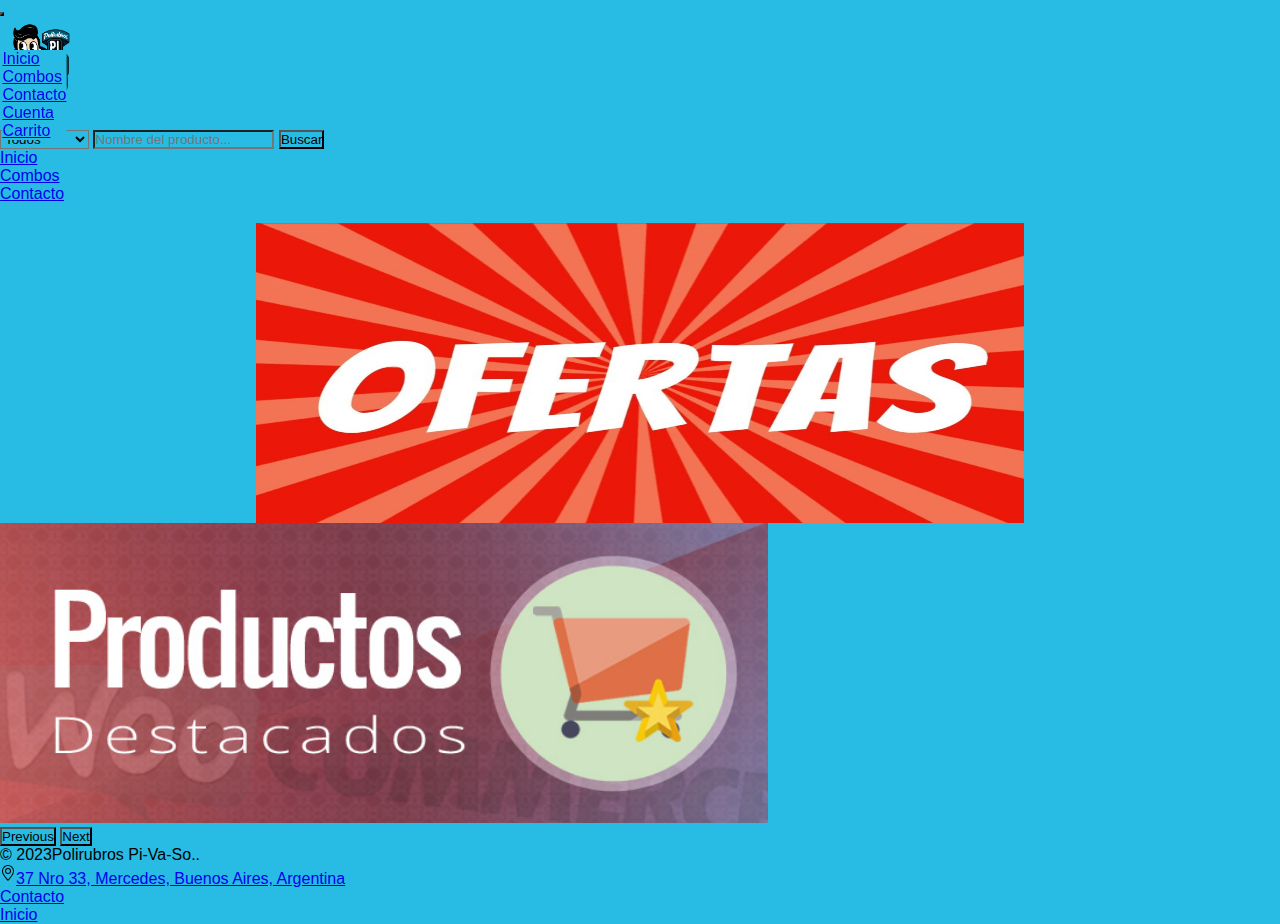
<file: index.html>
<!doctype html>
<html lang="es">

<head>
    <meta charset="utf-8">
    <meta name="viewport" content="width=device-width, initial-scale=1">
    <title>Pi-Va-So</title>
    <link rel="icon" type="image/vdn.microsoft.icon" href="./Imagenes/favicon.ico">
    <link rel="stylesheet" type="text/css" href="css/estilos.css">
    <link href="https://cdn.jsdelivr.net/npm/bootstrap@5.3.0-alpha3/dist/css/bootstrap.min.css" rel="stylesheet"
        integrity="sha384-KK94CHFLLe+nY2dmCWGMq91rCGa5gtU4mk92HdvYe+M/SXH301p5ILy+dN9+nJOZ" crossorigin="anonymous">
</head>

<body>
    <!-- INICIO ENCABEZADO -->
    <header>
        <div class="container text-center">
            <div class="row">

                <!-- MENU DESPLEGABLE -->
                <div class="col-3 col-md-1 order-md-2 container-fluid d-flex justify-content-center align-items-center">
                    <nav class="navbar">
                        <div class="container-fluid">
                            <button class="navbar-toggler" type="button" data-bs-toggle="dropdown">
                                <span class="navbar-toggler-icon"></span>
                            </button>

                            <ul class="dropdown-menu bg-transparent" data-popper-placement="bottom-start"
                                style="position: absolute; inset: 10px auto auto 0px; margin: 0px; transform: translate3d(2.4px, 40px, 0px);">
                                <li><a class="dropdown-item" href="index.html">Inicio</a></li>
                                <li><a class="dropdown-item" href="./paginas/combos.html">Combos</a></li>
                                <li><a class="dropdown-item" href="./paginas/Contacto.html">Contacto</a></li>
                                <li><a class="dropdown-item" href="./paginas/Cuenta.html">Cuenta</a></li>
                                <li><a class="dropdown-item" href="./paginas/carrito.html">Carrito</a></li>
                            </ul>

                        </div>
                    </nav>
                </div>
                <!--LOGO-->
                <div class="col-6 col-md-2 order-md-1">
                    <!-- INCIALIZO EL LOGO EN 80PX, DIGO QUE ES UN IMG-FLUID PARA HACERLO RESPONSIVE, ELEMENTO EN BLOQUE , MX-AUTO CENTRAR HORIZONTAL -->
                    <a href="index.html"><img src="Imagenes/PVS redes_logo alta transparente.png" alt="logo"
                            class="img-fluid d-block mx-auto" width="80px"></a>
                </div>
                <!-- ICONOS - USUARIOS Y CARRITO DE COMPRAS -->
                <div class="col-3 col-md-1 order-md-4 d-flex justify-content-center align-items-center">
                    <a href="./paginas/cuenta.html ">
                        <img src="Imagenes/user.svg" class="usuario" alt="usuario">
                    </a>
                    <a href="./paginas/carrito.html">
                        <img src="Imagenes/shopping-cart.svg" class="carrito" alt="carrito">
                    </a>
                </div>
                <div class="col-12 col-md-8 order-md-3 d-flex justify-content-center align-items-center">
                    <nav class="navbar">
                        <div class="container-fluid">
                            <form class="d-flex" role="search">
                                <select class="form-select" aria-label="Default select example">
                                    <option value="todos">Todos</option>
                                    <option value="caramelos">Caramelos</option>
                                    <option value="chocolates">Chocolates</option>
                                    <option value="electronica">Electronica</option>
                                    <option value="galletitas">Galletitas</option>
                                    <option value="lacteos">Lacteos</option>
                                    <option value="merceria">Merceria</option>
                                    <option value="regaleria">Regaleria</option>
                                    <option value="snacks">Snacks</option>
                                </select>
                                <input class="form-control me-2" type="search" placeholder="Nombre del producto..."
                                    aria-label="Search">
                                <button class="btn btn-outline-success" type="submit">Buscar</button>
                            </form>
                        </div>
                    </nav>
                </div>

            </div>
        </div>
         <!-- BARRA DE NAVEGACION HORIZONTAL -->
            <ul class=" nav  nav-fill">
                <li class="nav-item">
                    <a class="nav-link active" aria-current="page" href="#">Inicio</a>
                </li>
                <li class="nav-item">
                    <a class="nav-link" href="paginas/combos.html">Combos</a>
                </li>
                <li class="nav-item">
                    <a class="nav-link" href="paginas/contacto.html">Contacto</a>
                </li>
            </ul>
    </header>
    <!-- Carrusel -->
    <main>
        <div class="container">
        <div id="carouselExample" class="carousel slide">
            <div class="carousel-inner">
              <div class="carousel-item active">
                <img src="Imagenes/ofertas.jpg" class="d-block w-100" alt="ofertas.">
              </div>
              <div class="carousel-item">
                <img src="Imagenes/destacados.jpg" class="d-block w-100" alt="destacados">
              </div>
            </div>
            <button class="carousel-control-prev" type="button" data-bs-target="#carouselExample" data-bs-slide="prev">
              <span class="carousel-control-prev-icon" aria-hidden="true"></span>
              <span class="visually-hidden">Previous</span>
            </button>
            <button class="carousel-control-next" type="button" data-bs-target="#carouselExample" data-bs-slide="next">
              <span class="carousel-control-next-icon" aria-hidden="true"></span>
              <span class="visually-hidden">Next</span>
            </button>
          </div>
        </div>
    </main>
    <footer class="d-flex flex-wrap pt-5 bg-bodyflex-wrap justify-content-between align-items-center">
        <p class="col-md-4 mb-0 text-muted">© 2023Polirubros Pi-Va-So..</p>
        <!-- ICONO DE GEOLOCALIZACION Y ENLACE AL MAPA -->
        <a class="text-decoration-none" href="https://goo.gl/maps/xcgyx8jCgAyDaTQ79?coh=178571&entry=tt"><svg xmlns="http://www.w3.org/2000/svg" width="16" height="20" class="bi bi-geo-alt" viewBox="0 1 16 16">
            <path d="M12.166 8.94c-.524 1.062-1.234 2.12-1.96 3.07A31.493 31.493 0 0 1 8 14.58a31.481 31.481 0 0 1-2.206-2.57c-.726-.95-1.436-2.008-1.96-3.07C3.304 7.867 3 6.862 3 6a5 5 0 0 1 10 0c0 .862-.305 1.867-.834 2.94zM8 16s6-5.686 6-10A6 6 0 0 0 2 6c0 4.314 6 10 6 10z"></path>
            <path d="M8 8a2 2 0 1 1 0-4 2 2 0 0 1 0 4zm0 1a3 3 0 1 0 0-6 3 3 0 0 0 0 6z"></path>
          </svg>37 Nro 33, Mercedes, Buenos Aires, Argentina</a>
        
        <ul class="nav col-md-4 justify-content-end">
          <li class="nav-item"><a href="#" class="nav-link px-2 text-muted">Contacto</a></li>
          <li class="nav-item"><a href="#" class="nav-link px-2 text-muted">Inicio</a></li>
        </ul>
      </footer>

    <script src="https://cdn.jsdelivr.net/npm/bootstrap@5.3.0-alpha3/dist/js/bootstrap.bundle.min.js"
        integrity="sha384-ENjdO4Dr2bkBIFxQpeoTz1HIcje39Wm4jDKdf19U8gI4ddQ3GYNS7NTKfAdVQSZe"
        crossorigin="anonymous"></script>
</body>

</html>
</file>
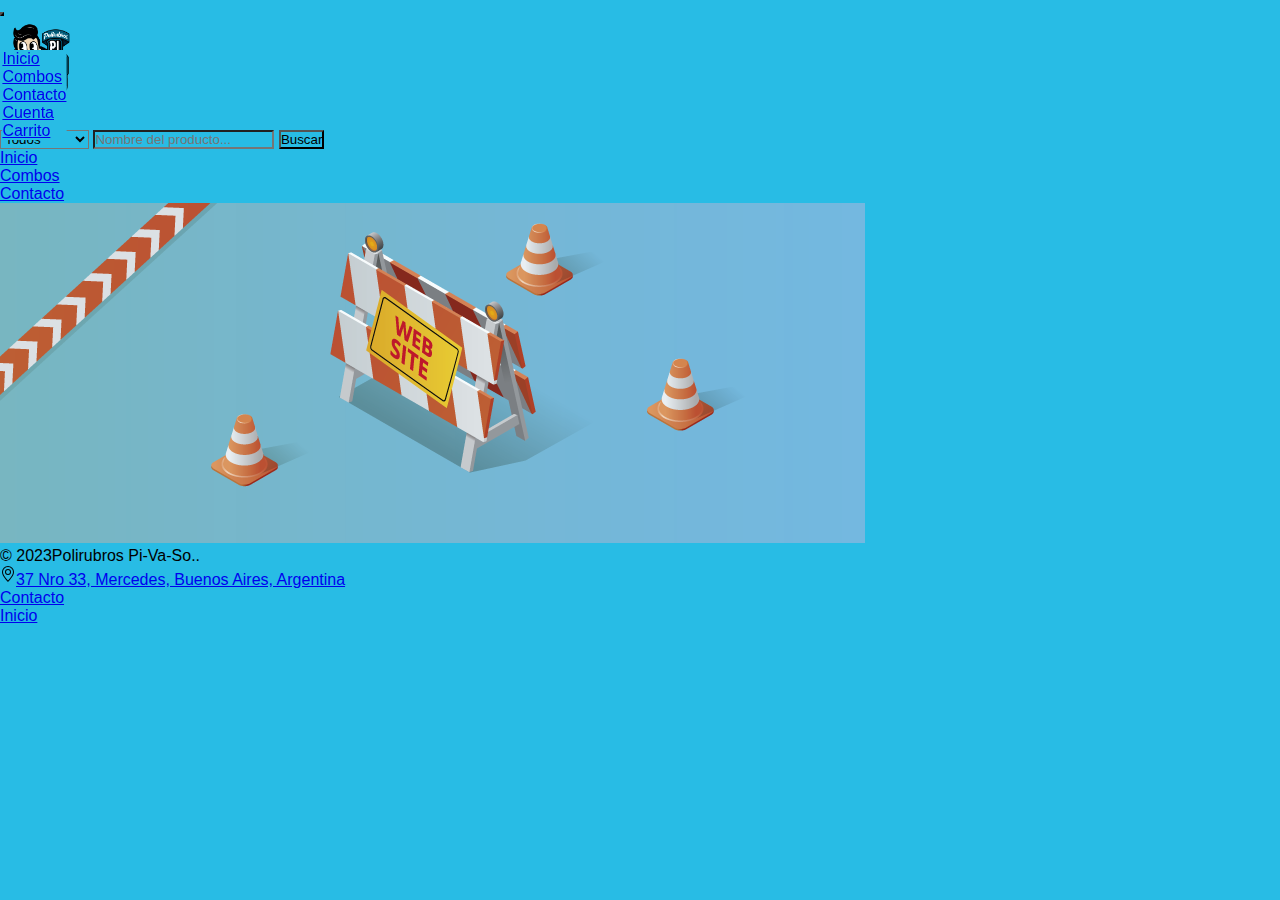
<file: paginas/carrito.html>
<!doctype html>
<html lang="es">

<head>
    <meta charset="utf-8">
    <meta name="viewport" content="width=device-width, initial-scale=1">
    <title>Pi-Va-So Carrito</title>
    <link rel="icon" type="image/vdn.microsoft.icon" href="../Imagenes/favicon.ico">
    <link rel="stylesheet" type="text/css" href="../css/estilos.css">
    <link href="https://cdn.jsdelivr.net/npm/bootstrap@5.3.0-alpha3/dist/css/bootstrap.min.css" rel="stylesheet"
        integrity="sha384-KK94CHFLLe+nY2dmCWGMq91rCGa5gtU4mk92HdvYe+M/SXH301p5ILy+dN9+nJOZ" crossorigin="anonymous">
</head>

<body>
    <!-- INICIO ENCABEZADO -->
    <header>
        <div class="container text-center">
            <div class="row">

                <!-- MENU DESPLEGABLE -->
                <div class="col-3 col-md-1 order-md-2 container-fluid d-flex justify-content-center align-items-center">
                    <nav class="navbar">
                        <div class="container-fluid">
                            <button class="navbar-toggler" type="button" data-bs-toggle="dropdown">
                                <span class="navbar-toggler-icon"></span>
                            </button>

                            <ul class="dropdown-menu bg-transparent" data-popper-placement="bottom-start"
                                style="position: absolute; inset: 10px auto auto 0px; margin: 0px; transform: translate3d(2.4px, 40px, 0px);">
                                <li><a class="dropdown-item" href="../index.html">Inicio</a></li>
                                <li><a class="dropdown-item" href="combos.html">Combos</a></li>
                                <li><a class="dropdown-item" href=".contacto.html">Contacto</a></li>
                                <li><a class="dropdown-item" href="cuenta.html">Cuenta</a></li>
                                <li><a class="dropdown-item" href="carrito.html">Carrito</a></li>
                            </ul>

                        </div>
                    </nav>
                </div>
                <!--LOGO-->
                <div class="col-6 col-md-2 order-md-1">
                    <!-- INCIALIZO EL LOGO EN 80PX, DIGO QUE ES UN IMG-FLUID PARA HACERLO RESPONSIVE, ELEMENTO EN BLOQUE , MX-AUTO CENTRAR HORIZONTAL -->
                    <a href="../index.html"><img src="../Imagenes/PVS redes_logo alta transparente.png" alt="logo"
                            class="img-fluid d-block mx-auto" width="80px"></a>
                </div>
                <!-- ICONOS - USUARIOS Y CARRITO DE COMPRAS -->
                <div class="col-3 col-md-1 order-md-4 d-flex justify-content-center align-items-center">
                    <a href="cuenta.html ">
                        <img src="../Imagenes/user.svg" alt="usuario">
                    </a>
                    <a href="carrito.html">
                        <img src="../Imagenes/shopping-cart.svg" alt="carrito">
                    </a>
                </div>
                <!-- MENU BUSQUEDA -->
                <div class="col-12 col-md-8 order-md-3 d-flex justify-content-center align-items-center">
                    <nav class="navbar">
                        <div class="container-fluid">
                            <!-- FORMULARIO OPCIONES DE BUSQUEDA -->
                            <form class="d-flex" role="search">
                                <select class="form-select" aria-label="Default select example">
                                    <option value="todos">Todos</option>
                                    <option value="caramelos">Caramelos</option>
                                    <option value="chocolates">Chocolates</option>
                                    <option value="electronica">Electronica</option>
                                    <option value="galletitas">Galletitas</option>
                                    <option value="lacteos">Lacteos</option>
                                    <option value="merceria">Merceria</option>
                                    <option value="regaleria">Regaleria</option>
                                    <option value="snacks">Snacks</option>
                                </select>
                                <!-- BOTON BUSCAS -->
                                <input class="form-control me-2" type="search" placeholder="Nombre del producto..."
                                    aria-label="Search">
                                <button class="btn btn-outline-success" type="submit">Buscar</button>
                            </form>
                        </div>
                    </nav>
                </div>

            </div>
        </div>
        <!-- BARRA DE NAVEGACION HORIZONTAL -->
        <ul class=" nav  nav-fill">
            <li class="nav-item">
                <a class="nav-link active" aria-current="page" href="../index.html">Inicio</a>
            </li>
            <li class="nav-item">
                <a class="nav-link" href="combos.html">Combos</a>
            </li>
            <li class="nav-item">
                <a class="nav-link" href="contacto.html">Contacto</a>
            </li>
        </ul>
    </header>
   <main>
    <div class="container d-flex justify-content-center">
            <img src="../Imagenes/construccion.png" alt="sitio en constuccion">
    </div>    

    </main>
    <!-- PIE DE PAGINA - CON ENLACE A GEOLOCALIZACION -->
    <footer class="d-flex flex-wrap pt-5 bg-bodyflex-wrap justify-content-between align-items-center">
        <p class="col-md-4 mb-0 text-muted">© 2023Polirubros Pi-Va-So..</p>
        <!-- ICONO DE GEOLOCALIZACION Y ENLACE AL MAPA -->
        <a class="text-decoration-none" href="https://goo.gl/maps/xcgyx8jCgAyDaTQ79?coh=178571&entry=tt"><svg xmlns="http://www.w3.org/2000/svg" width="16" height="20" class="bi bi-geo-alt" viewBox="0 1 16 16">
            <path d="M12.166 8.94c-.524 1.062-1.234 2.12-1.96 3.07A31.493 31.493 0 0 1 8 14.58a31.481 31.481 0 0 1-2.206-2.57c-.726-.95-1.436-2.008-1.96-3.07C3.304 7.867 3 6.862 3 6a5 5 0 0 1 10 0c0 .862-.305 1.867-.834 2.94zM8 16s6-5.686 6-10A6 6 0 0 0 2 6c0 4.314 6 10 6 10z"></path>
            <path d="M8 8a2 2 0 1 1 0-4 2 2 0 0 1 0 4zm0 1a3 3 0 1 0 0-6 3 3 0 0 0 0 6z"></path>
          </svg>37 Nro 33, Mercedes, Buenos Aires, Argentina</a>
        
        <ul class="nav col-md-4 justify-content-end">
            <li class="nav-item"><a href="contacto.html" class="nav-link px-2 text-muted">Contacto</a></li>
            <li class="nav-item"><a href="../index.html" class="nav-link px-2 text-muted">Inicio</a></li>
        </ul>
      </footer>
    <script src="https://cdn.jsdelivr.net/npm/bootstrap@5.3.0-alpha3/dist/js/bootstrap.bundle.min.js"
        integrity="sha384-ENjdO4Dr2bkBIFxQpeoTz1HIcje39Wm4jDKdf19U8gI4ddQ3GYNS7NTKfAdVQSZe"
        crossorigin="anonymous"></script>
</body>

</html>
</file>
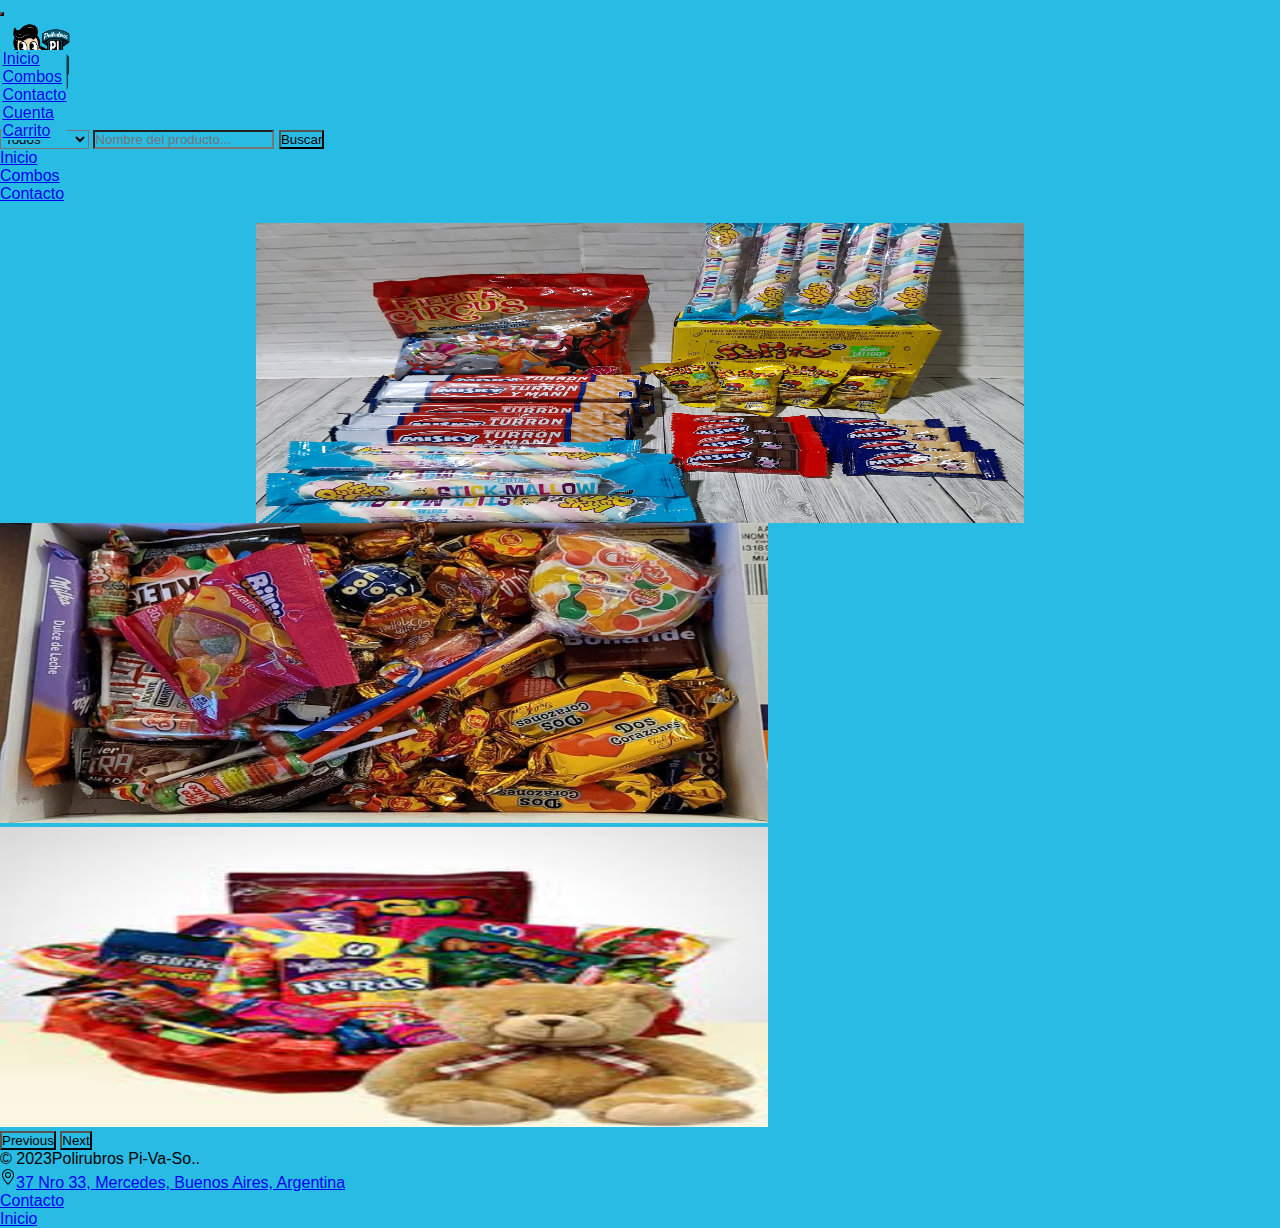
<file: paginas/combos.html>
<!doctype html>
<html lang="es">

<head>
    <meta charset="utf-8">
    <meta name="viewport" content="width=device-width, initial-scale=1">
    <title>Pi-Va-So Combos</title>
    <link rel="icon" type="image/vdn.microsoft.icon" href="../Imagenes/favicon.ico">
    <link rel="stylesheet" type="text/css" href="../css/estilos.css">
    <link href="https://cdn.jsdelivr.net/npm/bootstrap@5.3.0-alpha3/dist/css/bootstrap.min.css" rel="stylesheet"
        integrity="sha384-KK94CHFLLe+nY2dmCWGMq91rCGa5gtU4mk92HdvYe+M/SXH301p5ILy+dN9+nJOZ" crossorigin="anonymous">
</head>

<body>
    <!-- INICIO ENCABEZADO -->
    <header>
        <div class="container text-center">
            <div class="row">

                <!-- MENU DESPLEGABLE -->
                <div class="col-3 col-md-1 order-md-2 container-fluid d-flex justify-content-center align-items-center">
                    <nav class="navbar">
                        <div class="container-fluid">
                            <button class="navbar-toggler" type="button" data-bs-toggle="dropdown">
                                <span class="navbar-toggler-icon"></span>
                            </button>

                            <ul class="dropdown-menu bg-transparent" data-popper-placement="bottom-start"
                                style="position: absolute; inset: 10px auto auto 0px; margin: 0px; transform: translate3d(2.4px, 40px, 0px);">
                                <li><a class="dropdown-item" href="../index.html">Inicio</a></li>
                                <li><a class="dropdown-item" href="combos.html">Combos</a></li>
                                <li><a class="dropdown-item" href=".contacto.html">Contacto</a></li>
                                <li><a class="dropdown-item" href="cuenta.html">Cuenta</a></li>
                                <li><a class="dropdown-item" href="carrito.html">Carrito</a></li>
                            </ul>

                        </div>
                    </nav>
                </div>
                <!--LOGO-->
                <div class="col-6 col-md-2 order-md-1">
                    <!-- INCIALIZO EL LOGO EN 80PX, DIGO QUE ES UN IMG-FLUID PARA HACERLO RESPONSIVE, ELEMENTO EN BLOQUE , MX-AUTO CENTRAR HORIZONTAL -->
                    <a href="../index.html"><img src="../Imagenes/PVS redes_logo alta transparente.png" alt="logo"
                            class="img-fluid d-block mx-auto" width="80px"></a>
                </div>
                <!-- ICONOS - USUARIOS Y CARRITO DE COMPRAS -->
                <div class="col-3 col-md-1 order-md-4 d-flex justify-content-center align-items-center">
                    <a href="cuenta.html ">
                        <img src="../Imagenes/user.svg" alt="usuario">
                    </a>
                    <a href="carrito.html">
                        <img src="../Imagenes/shopping-cart.svg" alt="carrito">
                    </a>
                </div>
                <!-- MENU BUSQUEDA -->
                <div class="col-12 col-md-8 order-md-3 d-flex justify-content-center align-items-center">
                    <nav class="navbar">
                        <div class="container-fluid">
                            <!-- FORMULARIO OPCIONES DE BUSQUEDA -->
                            <form class="d-flex" role="search">
                                <select class="form-select" aria-label="Default select example">
                                    <option value="todos">Todos</option>
                                    <option value="caramelos">Caramelos</option>
                                    <option value="chocolates">Chocolates</option>
                                    <option value="electronica">Electronica</option>
                                    <option value="galletitas">Galletitas</option>
                                    <option value="lacteos">Lacteos</option>
                                    <option value="merceria">Merceria</option>
                                    <option value="regaleria">Regaleria</option>
                                    <option value="snacks">Snacks</option>
                                </select>
                                <!-- BOTON BUSCAS -->
                                <input class="form-control me-2" type="search" placeholder="Nombre del producto..."
                                    aria-label="Search">
                                <button class="btn btn-outline-success" type="submit">Buscar</button>
                            </form>
                        </div>
                    </nav>
                </div>

            </div>
        </div>
        <!-- BARRA DE NAVEGACION HORIZONTAL -->
        <ul class=" nav  nav-fill">
            <li class="nav-item">
                <a class="nav-link active" aria-current="page" href="../index.html">Inicio</a>
            </li>
            <li class="nav-item">
                <a class="nav-link" href="combos.html">Combos</a>
            </li>
            <li class="nav-item">
                <a class="nav-link" href="contacto.html">Contacto</a>
            </li>
        </ul>
    </header>
     <!-- Carrusel -->
     <main>
        <div class="container">
        <div id="carouselExample" class="carousel slide">
            <div class="carousel-inner">
              <div class="carousel-item active">
                <img src="../Imagenes/combo1.jpg" class="d-block w-100" alt="combo de golosinas">
              </div>
              <div class="carousel-item">
                <img src="../Imagenes/combo2.jpg" class="d-block w-100" alt="combo de golosinas">
              </div>
              <div class="carousel-item">
                <img src="../Imagenes/combo3.jfif" class="d-block w-100" alt="dcombo de golosinas">
              </div>
            </div>
            <button class="carousel-control-prev" type="button" data-bs-target="#carouselExample" data-bs-slide="prev">
              <span class="carousel-control-prev-icon" aria-hidden="true"></span>
              <span class="visually-hidden">Previous</span>
            </button>
            <button class="carousel-control-next" type="button" data-bs-target="#carouselExample" data-bs-slide="next">
              <span class="carousel-control-next-icon" aria-hidden="true"></span>
              <span class="visually-hidden">Next</span>
            </button>
          </div>
        </div>
    </main>
    <!-- PIE DE PAGINA - CON ENLACE A GEOLOCALIZACION -->
    <footer class="d-flex flex-wrap pt-5 bg-bodyflex-wrap justify-content-between align-items-center">
        <p class="col-md-4 mb-0 text-muted">© 2023Polirubros Pi-Va-So..</p>
        <!-- ICONO DE GEOLOCALIZACION Y ENLACE AL MAPA -->
        <a class="text-decoration-none" href="https://goo.gl/maps/xcgyx8jCgAyDaTQ79?coh=178571&entry=tt"><svg xmlns="http://www.w3.org/2000/svg" width="16" height="20" class="bi bi-geo-alt" viewBox="0 1 16 16">
            <path d="M12.166 8.94c-.524 1.062-1.234 2.12-1.96 3.07A31.493 31.493 0 0 1 8 14.58a31.481 31.481 0 0 1-2.206-2.57c-.726-.95-1.436-2.008-1.96-3.07C3.304 7.867 3 6.862 3 6a5 5 0 0 1 10 0c0 .862-.305 1.867-.834 2.94zM8 16s6-5.686 6-10A6 6 0 0 0 2 6c0 4.314 6 10 6 10z"></path>
            <path d="M8 8a2 2 0 1 1 0-4 2 2 0 0 1 0 4zm0 1a3 3 0 1 0 0-6 3 3 0 0 0 0 6z"></path>
          </svg>37 Nro 33, Mercedes, Buenos Aires, Argentina</a>
        
        <ul class="nav col-md-4 justify-content-end">
            <li class="nav-item"><a href="contacto.html" class="nav-link px-2 text-muted">Contacto</a></li>
            <li class="nav-item"><a href="../index.html" class="nav-link px-2 text-muted">Inicio</a></li>
        </ul>
      </footer>
    <script src="https://cdn.jsdelivr.net/npm/bootstrap@5.3.0-alpha3/dist/js/bootstrap.bundle.min.js"
        integrity="sha384-ENjdO4Dr2bkBIFxQpeoTz1HIcje39Wm4jDKdf19U8gI4ddQ3GYNS7NTKfAdVQSZe"
        crossorigin="anonymous"></script>
</body>

</html>
</file>
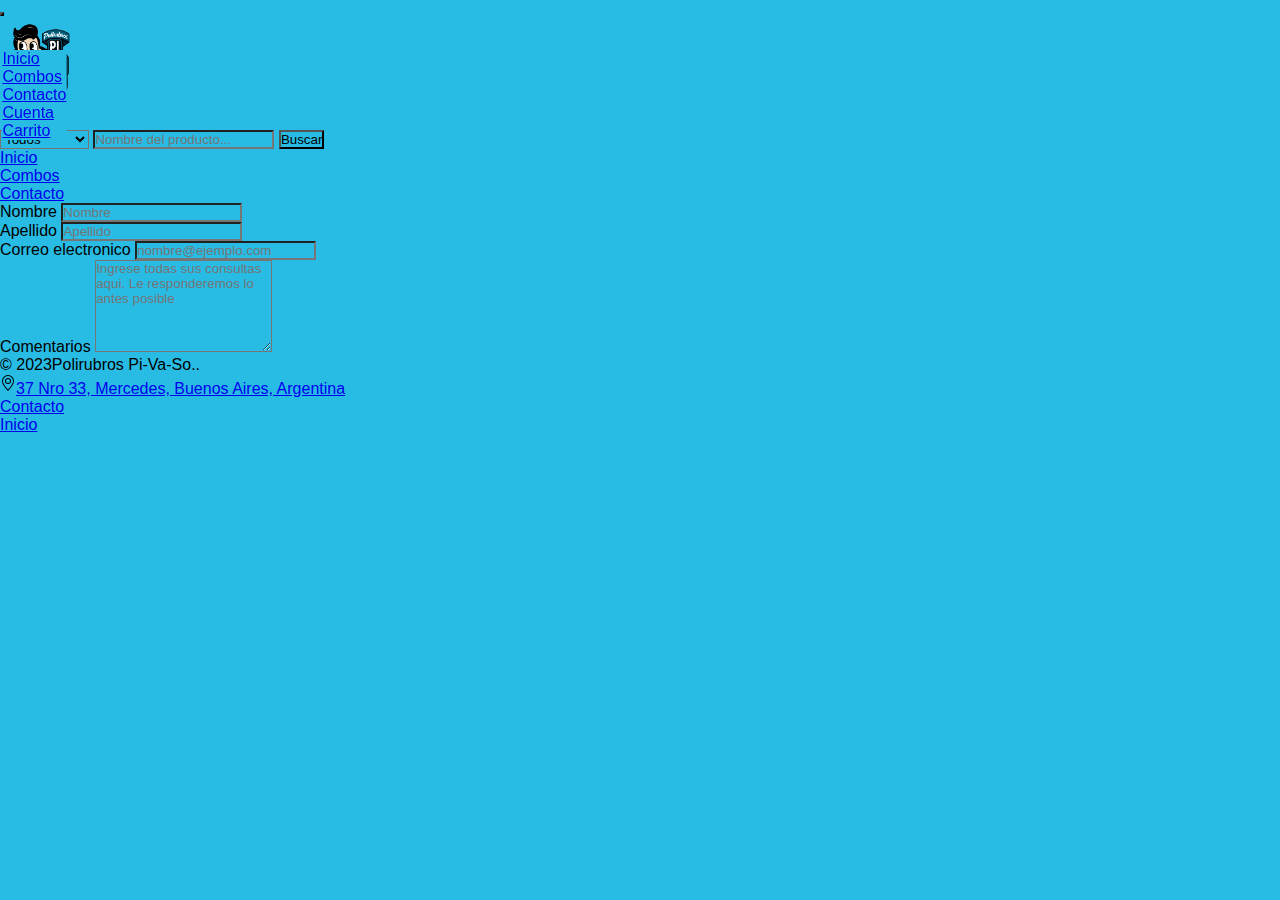
<file: paginas/contacto.html>
<!doctype html>
<html lang="es">

<head>
    <meta charset="utf-8">
    <meta name="viewport" content="width=device-width, initial-scale=1">
    <title>Pi-Va-So Contacto</title>
    <link rel="icon" type="image/vdn.microsoft.icon" href="../Imagenes/favicon.ico">
    <link rel="stylesheet" type="text/css" href="../css/estilos.css">
    <link href="https://cdn.jsdelivr.net/npm/bootstrap@5.3.0-alpha3/dist/css/bootstrap.min.css" rel="stylesheet"
        integrity="sha384-KK94CHFLLe+nY2dmCWGMq91rCGa5gtU4mk92HdvYe+M/SXH301p5ILy+dN9+nJOZ" crossorigin="anonymous">
</head>

<body>
    <!-- INICIO ENCABEZADO -->
    <header>
        <div class="container text-center">
            <div class="row">

                <!-- MENU DESPLEGABLE -->
                <div class="col-3 col-md-1 order-md-2 container-fluid d-flex justify-content-center align-items-center">
                    <nav class="navbar">
                        <div class="container-fluid">
                            <button class="navbar-toggler" type="button" data-bs-toggle="dropdown">
                                <span class="navbar-toggler-icon"></span>
                            </button>

                            <ul class="dropdown-menu bg-transparent" data-popper-placement="bottom-start"
                                style="position: absolute; inset: 10px auto auto 0px; margin: 0px; transform: translate3d(2.4px, 40px, 0px);">
                                <li><a class="dropdown-item" href="../index.html">Inicio</a></li>
                                <li><a class="dropdown-item" href="combos.html">Combos</a></li>
                                <li><a class="dropdown-item" href=".contacto.html">Contacto</a></li>
                                <li><a class="dropdown-item" href="cuenta.html">Cuenta</a></li>
                                <li><a class="dropdown-item" href="carrito.html">Carrito</a></li>
                            </ul>

                        </div>
                    </nav>
                </div>
                <!--LOGO-->
                <div class="col-6 col-md-2 order-md-1">
                    <!-- INCIALIZO EL LOGO EN 80PX, DIGO QUE ES UN IMG-FLUID PARA HACERLO RESPONSIVE, ELEMENTO EN BLOQUE , MX-AUTO CENTRAR HORIZONTAL -->
                    <a href="../index.html"><img src="../Imagenes/PVS redes_logo alta transparente.png" alt="logo"
                            class="img-fluid d-block mx-auto" width="80px"></a>
                </div>
                <!-- ICONOS - USUARIOS Y CARRITO DE COMPRAS -->
                <div class="col-3 col-md-1 order-md-4 d-flex justify-content-center align-items-center">
                    <a href="cuenta.html ">
                        <img src="../Imagenes/user.svg" alt="usuario">
                    </a>
                    <a href="carrito.html">
                        <img src="../Imagenes/shopping-cart.svg" alt="carrito">
                    </a>
                </div>
                <!-- MENU BUSQUEDA -->
                <div class="col-12 col-md-8 order-md-3 d-flex justify-content-center align-items-center">
                    <nav class="navbar">
                        <div class="container-fluid">
                            <!-- FORMULARIO OPCIONES DE BUSQUEDA -->
                            <form class="d-flex" role="search">
                                <select class="form-select" aria-label="Default select example">
                                    <option value="todos">Todos</option>
                                    <option value="caramelos">Caramelos</option>
                                    <option value="chocolates">Chocolates</option>
                                    <option value="electronica">Electronica</option>
                                    <option value="galletitas">Galletitas</option>
                                    <option value="lacteos">Lacteos</option>
                                    <option value="merceria">Merceria</option>
                                    <option value="regaleria">Regaleria</option>
                                    <option value="snacks">Snacks</option>
                                </select>
                                <!-- BOTON BUSCAS -->
                                <input class="form-control me-2" type="search" placeholder="Nombre del producto..."
                                    aria-label="Search">
                                <button class="btn btn-outline-success" type="submit">Buscar</button>
                            </form>
                        </div>
                    </nav>
                </div>

            </div>
        </div>
        <!-- BARRA DE NAVEGACION HORIZONTAL -->
        <ul class=" nav  nav-fill">
            <li class="nav-item">
                <a class="nav-link active" aria-current="page" href="../index.html">Inicio</a>
            </li>
            <li class="nav-item">
                <a class="nav-link" href="combos.html">Combos</a>
            </li>
            <li class="nav-item">
                <a class="nav-link" href="contacto.html">Contacto</a>
            </li>
        </ul>
    </header>
    <main class="form-signin d-flex justify-content-center" >
        <form>
        <div class="mb-3">
            <label for="exampleFormControlInput1" class="form-label">Nombre</label>
            <input type="text" class="form-control" id="exampleFormControlInput1" placeholder="Nombre">
          </div>
          <div class="mb-3">
            <label for="exampleFormControlInput1" class="form-label">Apellido</label>
            <input type="tex" class="form-control" id="exampleFormControlInput1" placeholder="Apellido">
          </div>
          <div class="mb-3">
            <label for="exampleFormControlInput1" class="form-label">Correo electronico</label>
            <input type="email" class="form-control" id="exampleFormControlInput1" placeholder="nombre@ejemplo.com">
          </div>
          <div class="mb-3">
            <label for="exampleFormControlTextarea1" class="form-label">Comentarios</label>
            <textarea class="form-control" id="exampleFormControlTextarea1" rows="6" placeholder="Ingrese todas sus consultas aqui. Le responderemos lo antes posible"></textarea>
          </div>
        </form>
       
    </main>
    <!-- PIE DE PAGINA - CON ENLACE A GEOLOCALIZACION -->
    <footer class="d-flex flex-wrap pt-5 bg-bodyflex-wrap justify-content-between align-items-center">
        <p class="col-md-4 mb-0 text-muted">© 2023Polirubros Pi-Va-So..</p>
        <!-- ICONO DE GEOLOCALIZACION Y ENLACE AL MAPA -->
        <a class="text-decoration-none" href="https://goo.gl/maps/xcgyx8jCgAyDaTQ79?coh=178571&entry=tt"><svg xmlns="http://www.w3.org/2000/svg" width="16" height="20" class="bi bi-geo-alt" viewBox="0 1 16 16">
            <path d="M12.166 8.94c-.524 1.062-1.234 2.12-1.96 3.07A31.493 31.493 0 0 1 8 14.58a31.481 31.481 0 0 1-2.206-2.57c-.726-.95-1.436-2.008-1.96-3.07C3.304 7.867 3 6.862 3 6a5 5 0 0 1 10 0c0 .862-.305 1.867-.834 2.94zM8 16s6-5.686 6-10A6 6 0 0 0 2 6c0 4.314 6 10 6 10z"></path>
            <path d="M8 8a2 2 0 1 1 0-4 2 2 0 0 1 0 4zm0 1a3 3 0 1 0 0-6 3 3 0 0 0 0 6z"></path>
          </svg>37 Nro 33, Mercedes, Buenos Aires, Argentina</a>
        
        <ul class="nav col-md-4 justify-content-end">
            <li class="nav-item"><a href="contacto.html" class="nav-link px-2 text-muted">Contacto</a></li>
            <li class="nav-item"><a href="../index.html" class="nav-link px-2 text-muted">Inicio</a></li>
        </ul>
      </footer>
    <script src="https://cdn.jsdelivr.net/npm/bootstrap@5.3.0-alpha3/dist/js/bootstrap.bundle.min.js"
        integrity="sha384-ENjdO4Dr2bkBIFxQpeoTz1HIcje39Wm4jDKdf19U8gI4ddQ3GYNS7NTKfAdVQSZe"
        crossorigin="anonymous"></script>
</body>

</html>
</file>
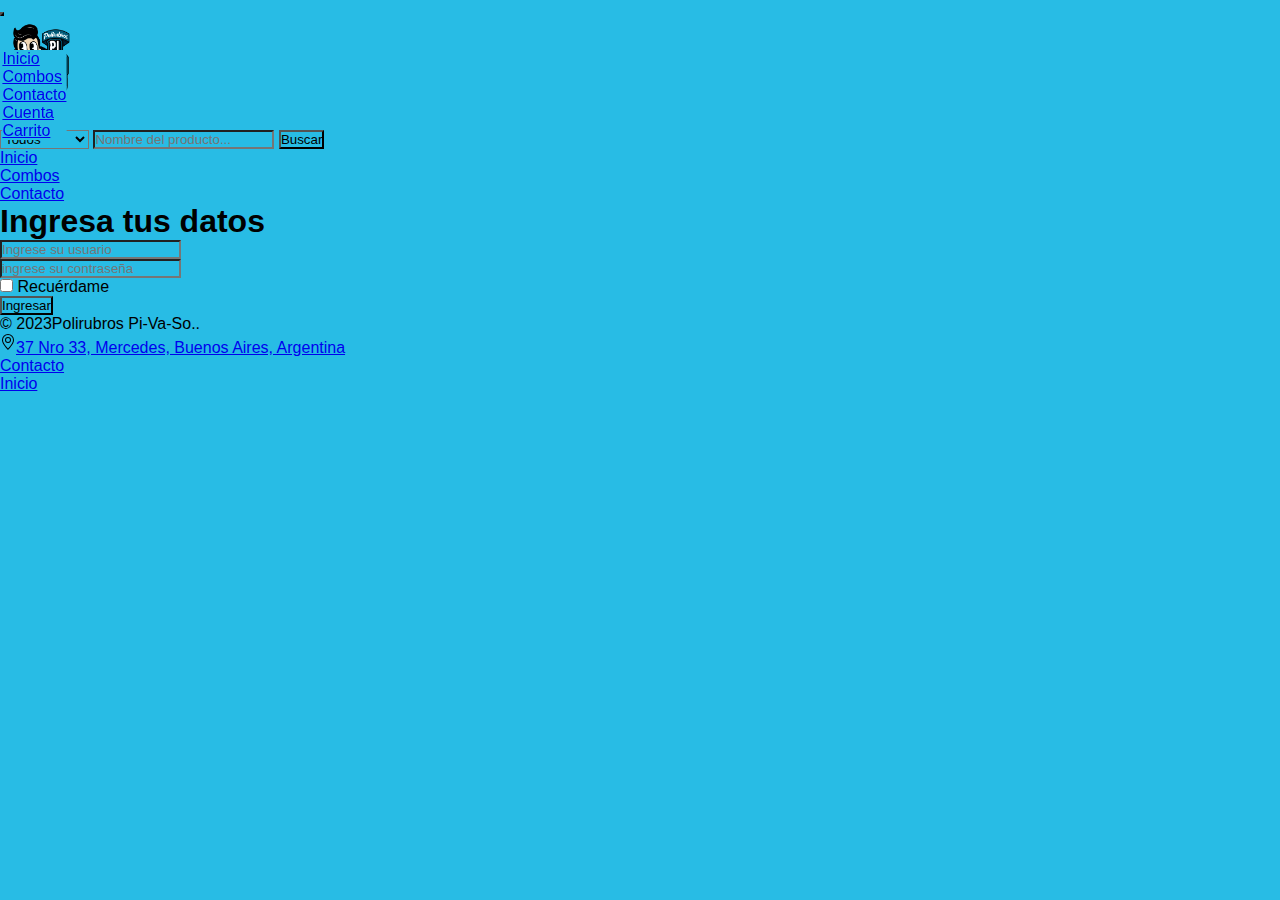
<file: paginas/cuenta.html>
<!doctype html>
<html lang="es">

<head>
    <meta charset="utf-8">
    <meta name="viewport" content="width=device-width, initial-scale=1">
    <title>Pi-Va-So Cuenta</title>
    <link rel="icon" type="image/vdn.microsoft.icon" href="../Imagenes/favicon.ico">
    <link rel="stylesheet" type="text/css" href="../css/estilos.css">
    <link href="https://cdn.jsdelivr.net/npm/bootstrap@5.3.0-alpha3/dist/css/bootstrap.min.css" rel="stylesheet"
        integrity="sha384-KK94CHFLLe+nY2dmCWGMq91rCGa5gtU4mk92HdvYe+M/SXH301p5ILy+dN9+nJOZ" crossorigin="anonymous">
</head>

<body>
    <!-- INICIO ENCABEZADO -->
    <header>
        <div class="container text-center">
            <div class="row">

                <!-- MENU DESPLEGABLE -->
                <div class="col-3 col-md-1 order-md-2 container-fluid d-flex justify-content-center align-items-center">
                    <nav class="navbar">
                        <div class="container-fluid">
                            <button class="navbar-toggler" type="button" data-bs-toggle="dropdown">
                                <span class="navbar-toggler-icon"></span>
                            </button>

                            <ul class="dropdown-menu bg-transparent" data-popper-placement="bottom-start"
                                style="position: absolute; inset: 10px auto auto 0px; margin: 0px; transform: translate3d(2.4px, 40px, 0px);">
                                <li><a class="dropdown-item" href="../index.html">Inicio</a></li>
                                <li><a class="dropdown-item" href="combos.html">Combos</a></li>
                                <li><a class="dropdown-item" href=".contacto.html">Contacto</a></li>
                                <li><a class="dropdown-item" href="cuenta.html">Cuenta</a></li>
                                <li><a class="dropdown-item" href="carrito.html">Carrito</a></li>
                            </ul>

                        </div>
                    </nav>
                </div>
                <!--LOGO-->
                <div class="col-6 col-md-2 order-md-1">
                    <!-- INCIALIZO EL LOGO EN 80PX, DIGO QUE ES UN IMG-FLUID PARA HACERLO RESPONSIVE, ELEMENTO EN BLOQUE , MX-AUTO CENTRAR HORIZONTAL -->
                    <a href="../index.html"><img src="../Imagenes/PVS redes_logo alta transparente.png" alt="logo"
                            class="img-fluid d-block mx-auto" width="80px"></a>
                </div>
                <!-- ICONOS - USUARIOS Y CARRITO DE COMPRAS -->
                <div class="col-3 col-md-1 order-md-4 d-flex justify-content-center align-items-center">
                    <a href="cuenta.html ">
                        <img src="../Imagenes/user.svg" alt="usuario">
                    </a>
                    <a href="carrito.html">
                        <img src="../Imagenes/shopping-cart.svg" alt="carrito">
                    </a>
                </div>
                <!-- MENU BUSQUEDA -->
                <div class="col-12 col-md-8 order-md-3 d-flex justify-content-center align-items-center">
                    <nav class="navbar">
                        <div class="container-fluid">
                            <!-- FORMULARIO OPCIONES DE BUSQUEDA -->
                            <form class="d-flex" role="search">
                                <select class="form-select" aria-label="Default select example">
                                    <option value="todos">Todos</option>
                                    <option value="caramelos">Caramelos</option>
                                    <option value="chocolates">Chocolates</option>
                                    <option value="electronica">Electronica</option>
                                    <option value="galletitas">Galletitas</option>
                                    <option value="lacteos">Lacteos</option>
                                    <option value="merceria">Merceria</option>
                                    <option value="regaleria">Regaleria</option>
                                    <option value="snacks">Snacks</option>
                                </select>
                                <!-- BOTON BUSCAS -->
                                <input class="form-control me-2" type="search" placeholder="Nombre del producto..."
                                    aria-label="Search">
                                <button class="btn btn-outline-success" type="submit">Buscar</button>
                            </form>
                        </div>
                    </nav>
                </div>

            </div>
        </div>
        <!-- BARRA DE NAVEGACION HORIZONTAL -->
        <ul class=" nav  nav-fill">
            <li class="nav-item">
                <a class="nav-link active" aria-current="page" href="../index.html">Inicio</a>
            </li>
            <li class="nav-item">
                <a class="nav-link" href="combos.html">Combos</a>
            </li>
            <li class="nav-item">
                <a class="nav-link" href="contacto.html">Contacto</a>
            </li>
        </ul>
    </header>
    <main class="form-signin d-flex justify-content-center">
        <form>
            
            <h1 class="h3 mb-3 fw-normal">Ingresa tus datos</h1>
            <div class="form mb-3">
                <input type="email" class="form-control" placeholder="Ingrese su usuario">
                
            </div>
            <div class="form mb-3">
                <input type="password" class="form-control" placeholder="ingrese su contraseña">
                
            </div>
            <div class="checkbox mb-3">
                <label>
                    <input type="checkbox" value="remember-me"> Recuérdame
                </label>
            </div>
            <button class="w-100 btn btn-lg btn-primary" type="submit">Ingresar</button>
            
        </form>
    </main>
    <!-- PIE DE PAGINA - CON ENLACE A GEOLOCALIZACION -->
    <footer class="d-flex flex-wrap pt-5 bg-bodyflex-wrap justify-content-between align-items-center">
        <p class="col-md-4 mb-0 text-muted">© 2023Polirubros Pi-Va-So..</p>
        <!-- ICONO DE GEOLOCALIZACION Y ENLACE AL MAPA -->
        <a class="text-decoration-none" href="https://goo.gl/maps/xcgyx8jCgAyDaTQ79?coh=178571&entry=tt"><svg xmlns="http://www.w3.org/2000/svg" width="16" height="20" class="bi bi-geo-alt" viewBox="0 1 16 16">
            <path d="M12.166 8.94c-.524 1.062-1.234 2.12-1.96 3.07A31.493 31.493 0 0 1 8 14.58a31.481 31.481 0 0 1-2.206-2.57c-.726-.95-1.436-2.008-1.96-3.07C3.304 7.867 3 6.862 3 6a5 5 0 0 1 10 0c0 .862-.305 1.867-.834 2.94zM8 16s6-5.686 6-10A6 6 0 0 0 2 6c0 4.314 6 10 6 10z"></path>
            <path d="M8 8a2 2 0 1 1 0-4 2 2 0 0 1 0 4zm0 1a3 3 0 1 0 0-6 3 3 0 0 0 0 6z"></path>
          </svg>37 Nro 33, Mercedes, Buenos Aires, Argentina</a>
        
        <ul class="nav col-md-4 justify-content-end">
          <li class="nav-item"><a href="contacto.html" class="nav-link px-2 text-muted">Contacto</a></li>
          <li class="nav-item"><a href="../index.html" class="nav-link px-2 text-muted">Inicio</a></li>
        </ul>
      </footer>
    <script src="https://cdn.jsdelivr.net/npm/bootstrap@5.3.0-alpha3/dist/js/bootstrap.bundle.min.js"
        integrity="sha384-ENjdO4Dr2bkBIFxQpeoTz1HIcje39Wm4jDKdf19U8gI4ddQ3GYNS7NTKfAdVQSZe"
        crossorigin="anonymous"></script>
</body>

</html>
</file>
<file: css/estilos.css>
/* RESETEO */
* {
    padding: 0px;
    margin: 0px;
    background-color: #28bce5;
    font-family: Arial, Helvetica, sans-serif;
}
/* FUENTES */
@font-face {
    font-family: SourceCodePro;
    src: url(../fuentes/SourceCodePro-Black.otf);
}

.slide{
padding-top: 20px;
}
.slide img{
    height: 300px;
}
@media only screen and (min-width: 768px){
    .slide img{
        width: 768px!important
    }
    .carousel-item.active {
        display: flex!important;
        justify-content: center;
        
    }
}
</file>
